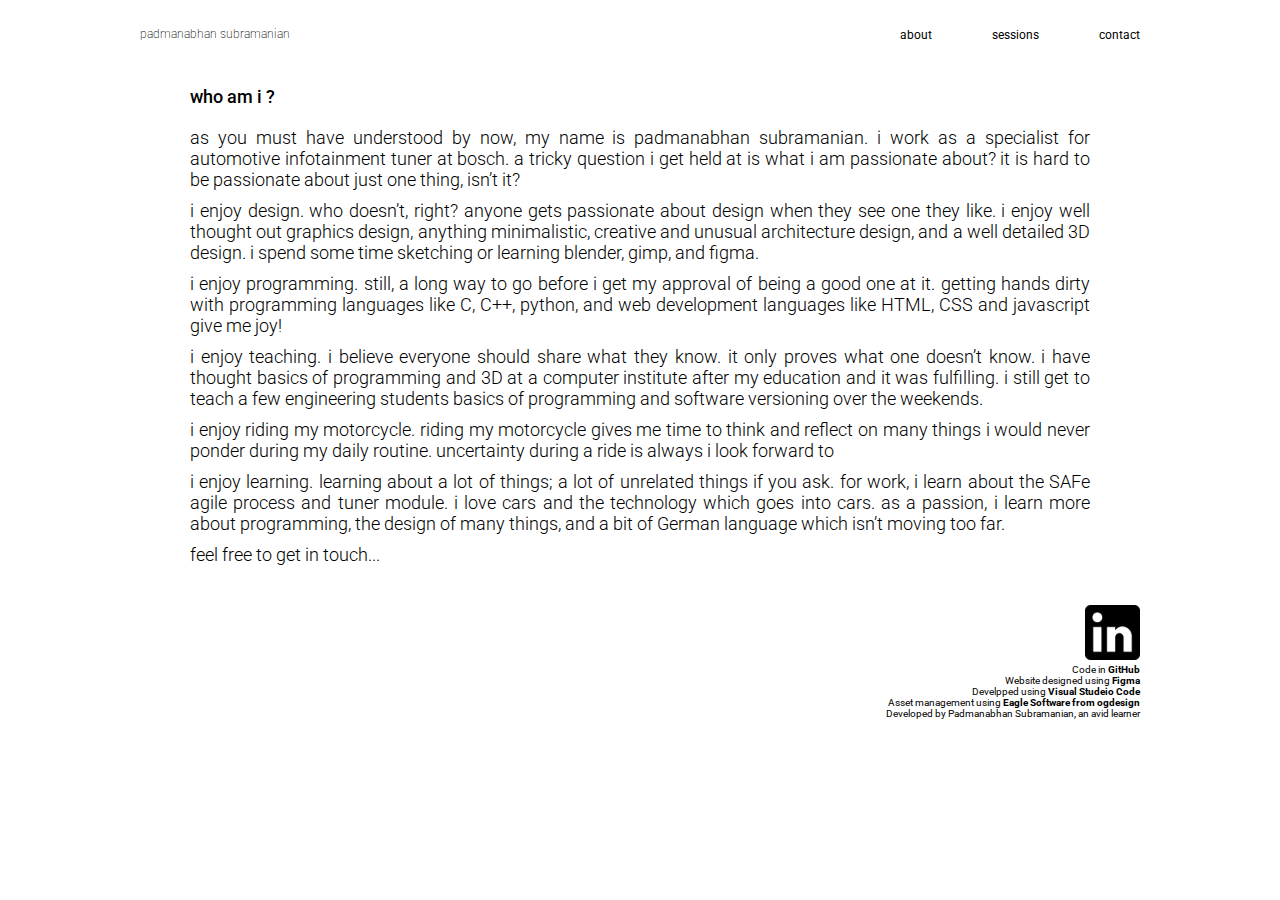
<file: about.html>
<!DOCTYPE html>
<html lang="en">
  <head>
    <meta charset="UTF-8" />
    <meta name="viewport" content="width=device-width, initial-scale=1.0" />
    <title>Padmanabhan Subramanian</title>
    <link
      href="https://fonts.googleapis.com/css2?family=Roboto:wght@100;300;400&display=swap"
      rel="stylesheet"
    />
    <link rel="stylesheet" href="style.css" />
  </head>
  <body>
    <div class="nav-container">
      <div class="wrapper">
        <nav>
          <div class="logo">
            <a href="index.html">padmanabhan subramanian</a>
          </div>
          <ul class="nav-items">
            <li>
              <a href="about.html">about</a>
            </li>
            <li>
              <a href="sessions.html">sessions</a>
            </li>
            <li>
              <a href="#">contact</a>
            </li>
          </ul>
        </nav>
      </div>
    </div>
    <div class="header-container">
      <div class="wrapper-about">
        <h2>who am i ?</h2>
        <p>
          as you must have understood by now, my name is padmanabhan
          subramanian. i work as a specialist for automotive infotainment tuner
          at BOSCH. a tricky question i get held at is what i am passionate
          about? it is hard to be passionate about just one thing, isn’t it?
        </p>
        <p>
          i enjoy design. who doesn’t, right? anyone gets passionate about
          design when they see one they like. I enjoy well thought out graphics
          design, anything minimalistic, creative and unusual architecture
          design, and a well detailed <span>3D</span> design. I spend some time
          sketching or learning blender, gimp, and figma.
        </p>
        <p>
          I enjoy programming. still, a long way to go before I get my approval
          of being a good one at it. Getting hands dirty with programming
          languages like <span>C, C++</span>, Python, and web development
          languages like <span>HTML, CSS</span> and Javascript give me joy!
        </p>
        <p>
          I enjoy teaching. I believe everyone should share what they know. It
          only proves what one doesn’t know. I have thought basics of
          programming and <span>3D</span> at a computer institute after my
          education and it was fulfilling. I still get to teach a few
          engineering students basics of programming and software versioning
          over the weekends.
        </p>
        <p>
          I enjoy riding my motorcycle. Riding my motorcycle gives me time to
          think and reflect on many things I would never ponder during my daily
          routine. Uncertainty during a ride is always I look forward to
        </p>
        <p>
          I enjoy learning. Learning about a lot of things; a lot of unrelated
          things if you ask. For work, I learn about the <span>SAF</span>e agile
          process and tuner module. I love cars and the technology which goes
          into cars. As a passion, I learn more about programming, the design of
          many things, and a bit of <span>G</span>erman language which isn’t
          moving too far.
        </p>
        <p>Feel free to get in touch...</p>
      </div>
    </div>

    <div class="footer-container">
      <div class="wrapper">
        <div class="social-icons">
          <a href="#">
            <img src="asset/Linkedin_logo.svg" alt="" />
          </a>
        </div>
        <p>
          Code in <span><a href="#">GitHub</a></span>
        </p>
        <p>
          Website designed using <span><a href="#">Figma</a></span>
        </p>
        <p>
          Develpped using <span><a href="#">Visual Studeio Code</a></span>
        </p>
        <p>
          Asset management using
          <span><a href="#">Eagle Software from ogdesign</a></span>
        </p>
        <p>Developed by Padmanabhan Subramanian, an avid learner</p>
      </div>
    </div>
  </body>
</html>
</file>
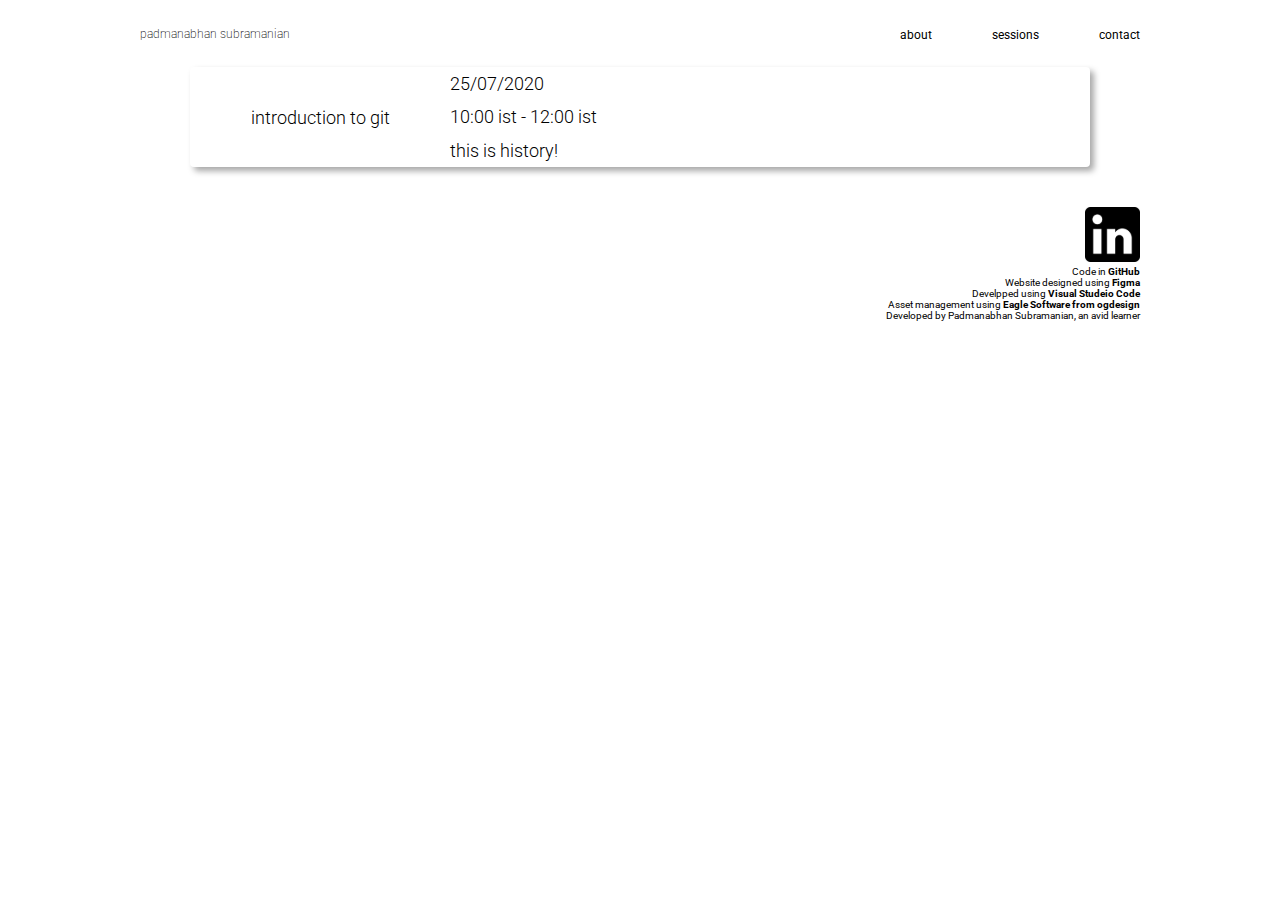
<file: sessions.html>
<!DOCTYPE html>
<html lang="en">
  <head>
    <meta charset="UTF-8" />
    <meta name="viewport" content="width=device-width, initial-scale=1.0" />
    <title>Padmanabhan Subramanian</title>
    <link
      href="https://fonts.googleapis.com/css2?family=Roboto:wght@100;300;400&display=swap"
      rel="stylesheet"
    />
    <link rel="stylesheet" href="style.css" />
  </head>
  <body>
    <div class="nav-container">
      <div class="wrapper">
        <nav>
          <div class="logo">
            <a href="index.html">padmanabhan subramanian</a>
          </div>
          <ul class="nav-items">
            <li>
              <a href="about.html">about</a>
            </li>
            <li>
              <a href="sessions.html">sessions</a>
            </li>
            <li>
              <a href="#">contact</a>
            </li>
          </ul>
        </nav>
      </div>
    </div>
    <div class="header-container-grid">
      <div class="wrapper-session">
        <!--         <div class="session-cell">
          <div>
            <p>Introduction to git</p>
          </div>
          <div>
            <p>25/07/2020</p>
            <p>10:00 IST - 12:00 IST</p>
            <p>
              <a href="https://forms.gle/B3Bgvkj1yWXsKX1T9" target="_blank"
                >enroll</a
              >
            </p>
          </div>
        </div> -->
        <!--         <div class="session-cell">
          <div>
            <p>Introduction to git</p>
          </div>
          <div>
            <p>25/07/2020</p>
            <p>10:00 IST - 12:00 IST</p>
            <p>
              <a href="https://forms.gle/B3Bgvkj1yWXsKX1T9" target="_blank"
                >enroll</a
              >
            </p>
          </div>
        </div> -->
        <!--         <div class="session-cell">
          <div>
            <p>Introduction to git</p>
          </div>
          <div>
            <p>25/07/2020</p>
            <p>10:00 IST - 12:00 IST</p>
            <p>
              <a href="https://forms.gle/B3Bgvkj1yWXsKX1T9" target="_blank"
                >enroll</a
              >
            </p>
          </div>
        </div> -->
        <!-- <div class="session-cell">
          <div>
            <p>Introduction to git</p>
          </div>
          <div>
            <p>25/07/2020</p>
            <p>10:00 IST - 12:00 IST</p>
            <p>
              <a href="https://forms.gle/B3Bgvkj1yWXsKX1T9" target="_blank"
                >enroll</a
              >
            </p>
          </div>
        </div> -->
        <div class="session-cell">
          <div>
            <p>Introduction to git</p>
          </div>
          <div>
            <p>25/07/2020</p>
            <p>10:00 IST - 12:00 IST</p>
            <p>
              this is history!
            </p>
          </div>
        </div>
      </div>
    </div>

    <div class="footer-container">
      <div class="wrapper">
        <div class="social-icons">
          <a href="#">
            <img src="asset/Linkedin_logo.svg" alt="" />
          </a>
        </div>
        <p>
          Code in <span><a href="#">GitHub</a></span>
        </p>
        <p>
          Website designed using <span><a href="#">Figma</a></span>
        </p>
        <p>
          Develpped using <span><a href="#">Visual Studeio Code</a></span>
        </p>
        <p>
          Asset management using
          <span><a href="#">Eagle Software from ogdesign</a></span>
        </p>
        <p>Developed by Padmanabhan Subramanian, an avid learner</p>
      </div>
    </div>
  </body>
</html>
</file>
<file: style.css>
* {
  box-sizing: border-box;
  margin: 0;
}

body {
  font-family: "Roboto", sans-serif;
}

/* Navigation */
.nav-container {
  height: 67px;
}

.wrapper {
  max-width: 1000px;
  margin: 0 auto;
  text-align: center;
}

nav {
  display: flex;
  align-items: center;
  justify-content: space-between;
  height: 67px;
}

nav ul {
  display: flex;
}

nav .logo {
  font-style: normal;
  font-weight: 200;
  font-size: 12px;
}

nav .logo > a {
  color: black;
  text-decoration: none;
}
.nav-items li {
  list-style: none;
  margin-right: 60px;
}

.nav-items li:nth-last-of-type(1) {
  margin: 0;
}

.nav-items li a {
  color: black;
  font-style: normal;
  font-weight: normal;
  font-size: 12px;
  text-decoration: none;
}

/* Header */

.header-container {
  background: white;
  display: flex;
  align-items: center;
}
.header-container-grid {
  background: white;
  align-items: center;
}

.wrapper-about {
  max-width: 900px;
  margin: auto;
  text-align: justify;
  align-items: center;
  justify-content: space-between;
}

.wrapper-about h2 {
  font-style: normal;
  font-weight: 500;
  font-size: 18px;
  line-height: 60px;
  text-align: left;
}

.wrapper-about p {
  margin-top: 10px;
  font-style: normal;
  font-weight: 300;
  font-size: 18px;
  line-height: 21px;
  text-align: justify;
  text-transform: lowercase;
}

.wrapper-about p span {
  text-transform: uppercase;
}

.wrapper-about p:nth-of-type(1) {
  margin-top: 0px;
}

.left {
  display: inline-block;
  width: 50%;
}

.right {
  display: inline-block;
  width: 50%;
}

.wrapper-session {
  margin: auto;
  max-width: 900px;
  display: grid;
  grid-template-columns: 1fr;
  row-gap: 18px;
}

.session-cell {
  display: grid;
  grid-template-columns: 5fr 13fr;
  grid-auto-rows: minmax(100px, auto);
  box-shadow: 4px 4px 6px 0 rgba(0, 0, 0, 0.35);
  border-radius: 4px;
}

.session-cell > div:nth-of-type(odd) {
  display: grid;
  /* box-shadow: 0px 4px 4px rgba(0, 0, 0, 0.25); */
  align-items: center;
  text-align: center;
}

.wrapper-session .session-cell > div:nth-of-type(even) {
  display: grid;
  grid-template-rows: 1fr 1fr 1fr;
  /* box-shadow: 0px 4px 4px rgba(0, 0, 0, 0.25); */
  align-items: center;
}

.wrapper-session .session-cell > div p {
  margin-left: 10px;
  font-weight: 300;
  font-size: 18px;
  text-transform: lowercase;
}

.wrapper-session .session-cell > div p a {
  color: black;
  font-weight: bold;
  font-size: 18px;
  text-transform: lowercase;
  text-decoration: solid;
}

header {
  display: flex;
  align-items: center;
  justify-content: space-between;
  width: 1000px;
}

header h1 {
  font-style: normal;
  font-weight: 200;
  font-size: 72px;
  line-height: 84px;
  text-align: right;
}

header h1:nth-of-type(1) {
  margin-top: 30px;
}

header p {
  font-style: normal;
  font-weight: 200;
  font-size: 36px;
  line-height: 42px;
  text-align: right;
}

header p:nth-of-type(1) {
  margin-top: 30px;
}

.social-icons {
  margin-top: 40px;
  text-align: right;
}

.social-icons a {
  margin: 0;
}

/* Footer */

.footer-container {
  margin-top: 20px;
  background: white;
}

.footer-container .wrapper {
  max-width: 1000px;
  text-align: right;
}

.footer-container .wrapper p {
  font-style: normal;
  font-weight: normal;
  font-size: 10px;
}

.footer-container .wrapper p:last-of-type {
  margin-bottom: 20px;
}

.footer-container .wrapper p span {
  font-weight: bold;
}

.footer-container .wrapper p span a {
  color: black;
  text-decoration: none;
}
</file>
